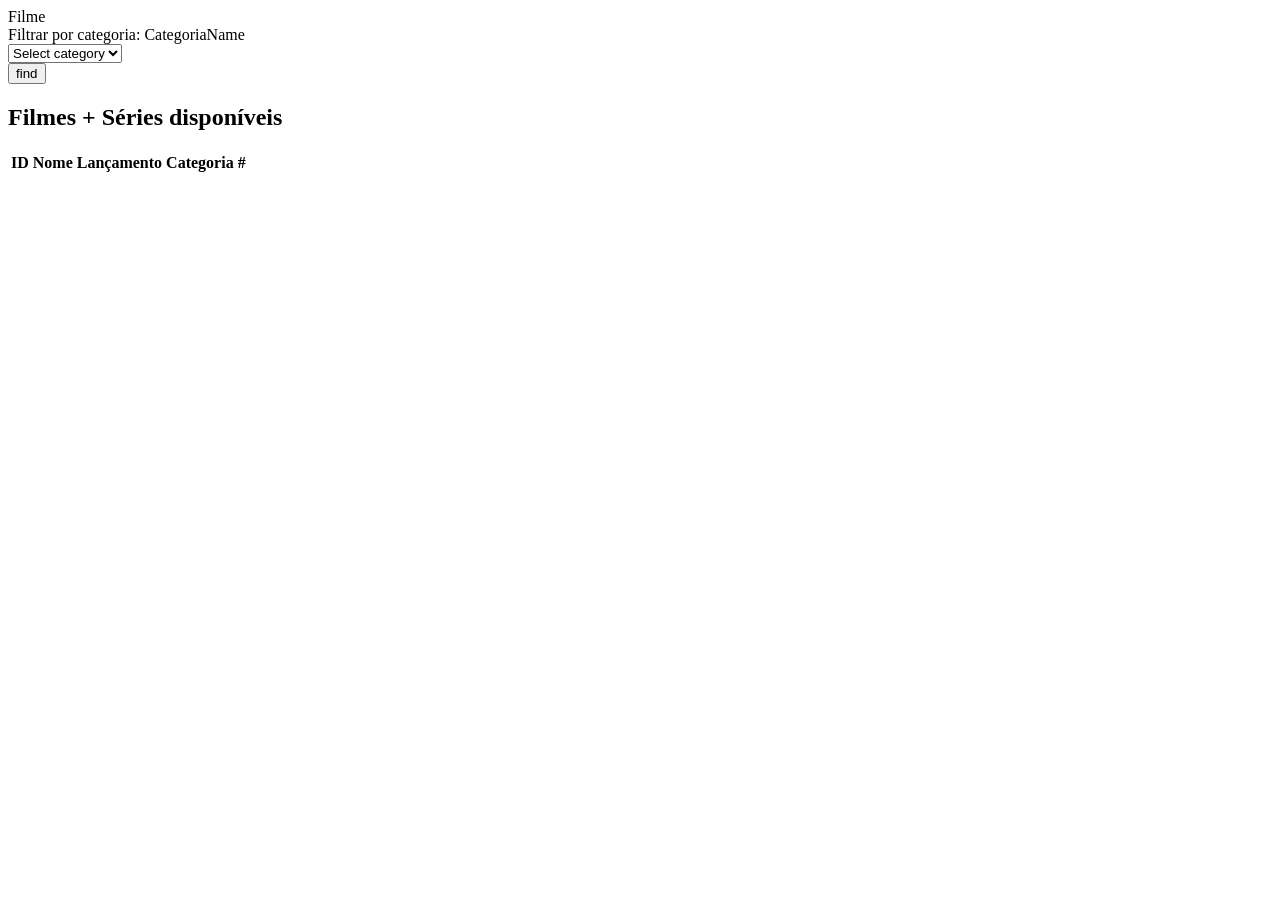
<file: cineclube/src/main/resources/templates/filmes/list.html>
<!doctype html>
<html xmlns:th="http://www.thymeleaf.org">

<div th:replace="head:: head"/>

<body>
  <!-- 
    BARRA DE NAVEGACAO 
  -->
  <!-- injeta o fragment menu -->
  <div th:replace="menu:: menu"/>
  <!-- 
    CONTEUDO DA PAGINA 
  -->
  <main class="container">
    <a class="btn btn-primary active" role="button" th:href="@{/filmes/new}">
    <i class="bi bi-plus-square"></i>
    Filme
    </a>
        
    <div class="bg-light p-5 rounded">
    
    <div class="row">
        <form action="" method="POST">
        <div class="mb-2">
          <label class="form-label" for="categoria">Filtrar por categoria: <span>CategoriaName</span></label>
        </div>
        <div class="mb-2"> 
          <select class="form-select" name="cat" required="required">
            <option value="">Select category</option>            
          </select>
        </div>
        <div class="mb-4">
          <button class="btn btn-success" type="submit">find</button>
        </div>
        </form>
      </div>
      
      <div class="row">
    
      <h2>Filmes + Séries disponíveis</h2>
      <table class="table table-striped table-bordered table-hover">
      <thead>
        <tr>
          <th>ID</th>
          <th>Nome</th>
          <th>Lançamento</th>
          <th>Categoria</th>
          <th>#</th>
        </tr>
      </thead>
      <tbody>
      <!-- usando o thymeleaf para iterar na lista de filmes -->
        <tr th:each="filme: ${filmeList}">
          <td th:text="${filme.id}"/>
          <td th:text="${filme.title}"/>
          <td th:text="${filme.release}"/>
          <td th:text="${filme.category}"/>
          <td><a th:href="@{/filmes/delete/{id}(id=${filme.id})}">
            <i class="bi bi-dash-circle" title="delete"></i>
          </a></td>
        </tr>
      </tbody>
      </table>
      
      </div>
      
    </div>
  </main>
  <script type="text/javascript" th:src="@{/js/bootstrap.bundle.min.js}"></script>
</body>
</html>
</file>
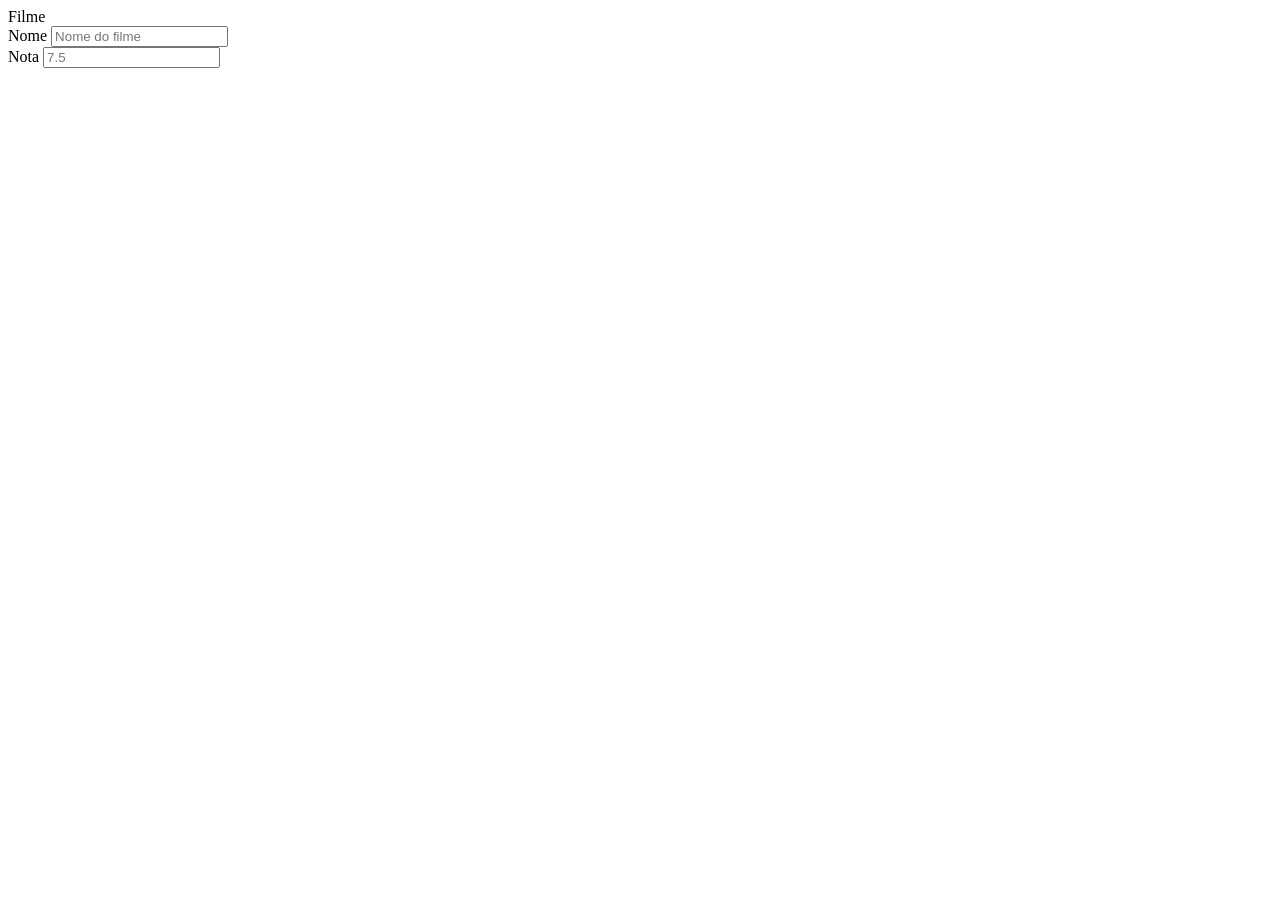
<file: cineclube/src/main/resources/templates/filmes/manter.html>
<!doctype html>
<html xmlns:th="http://www.thymeleaf.org">
<div th:replace="head:: head"/>
<body>
	<div th:replace="menu:: menu"/>
  <main class="container">
    <a class="btn btn-primary active" role="button" th:href="@{/filmes/new}">
    <i class="bi bi-plus-square"></i>
    Filme
    </a>
        
    <div class="bg-light p-5 rounded">
    <div class="row">
    	<form th:object="${filme}" action="/filmes/save" method="POST">
	      <div class="col-8">
            <label class="form-label" for="nome">Nome</label> 
         	<input type="text" th:field="*{nome}" class="form-control" placeholder="Nome do filme" th:errorclass="inputError" autocomplete="off">
          </div>
          <div class="col">
            <label class="form-label" for="nota">Nota</label> 
            <input type="text" th:field="${filme.nota}" class="form-control" placeholder="7.5" 
            autocomplete="off">
          </div>
    	</form>          
        </div>
    </div>
  </main>
  
  <script type="text/javascript" th:src="@{/js/bootstrap.bundle.min.js}"></script>
</body>
</html>
</file>
